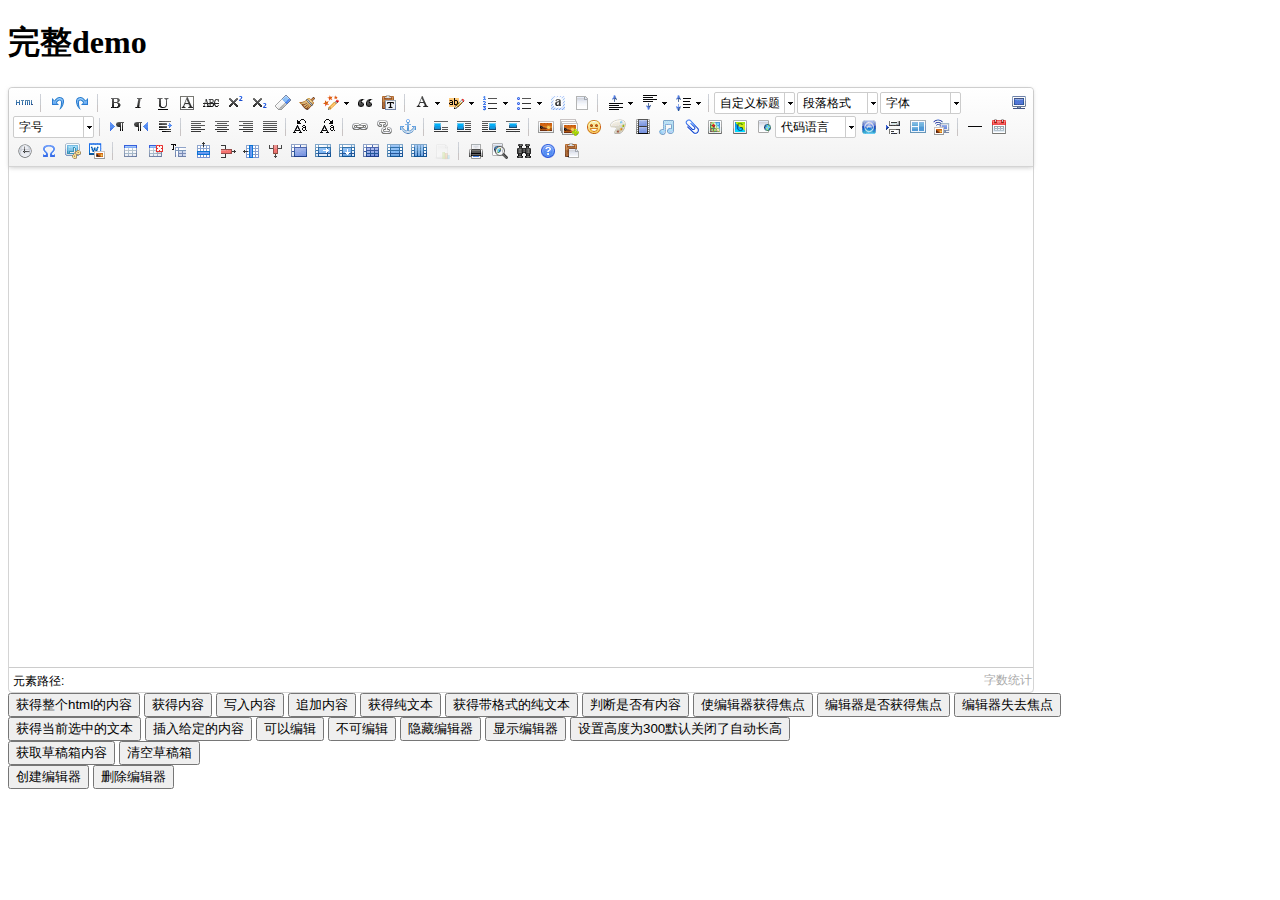
<file: Electric/extra_apps/DjangoUeditor/static/ueditor/index.html>
<!DOCTYPE HTML PUBLIC "-//W3C//DTD HTML 4.01 Transitional//EN"
        "http://www.w3.org/TR/html4/loose.dtd">
<html>
<head>
    <title>完整demo</title>
    <meta http-equiv="Content-Type" content="text/html;charset=utf-8"/>
    <script type="text/javascript" charset="utf-8" src="ueditor.config.js"></script>
    <script type="text/javascript" charset="utf-8" src="ueditor.all.min.js"> </script>
    <!--建议手动加在语言，避免在ie下有时因为加载语言失败导致编辑器加载失败-->
    <!--这里加载的语言文件会覆盖你在配置项目里添加的语言类型，比如你在配置项目里配置的是英文，这里加载的中文，那最后就是中文-->
    <script type="text/javascript" charset="utf-8" src="lang/zh-cn/zh-cn.js"></script>

    <style type="text/css">
        div{
            width:100%;
        }
    </style>
</head>
<body>
<div>
    <h1>完整demo</h1>
    <script id="editor" type="text/plain" style="width:1024px;height:500px;"></script>
</div>
<div id="btns">
    <div>
        <button onclick="getAllHtml()">获得整个html的内容</button>
        <button onclick="getContent()">获得内容</button>
        <button onclick="setContent()">写入内容</button>
        <button onclick="setContent(true)">追加内容</button>
        <button onclick="getContentTxt()">获得纯文本</button>
        <button onclick="getPlainTxt()">获得带格式的纯文本</button>
        <button onclick="hasContent()">判断是否有内容</button>
        <button onclick="setFocus()">使编辑器获得焦点</button>
        <button onmousedown="isFocus(event)">编辑器是否获得焦点</button>
        <button onmousedown="setblur(event)" >编辑器失去焦点</button>

    </div>
    <div>
        <button onclick="getText()">获得当前选中的文本</button>
        <button onclick="insertHtml()">插入给定的内容</button>
        <button id="enable" onclick="setEnabled()">可以编辑</button>
        <button onclick="setDisabled()">不可编辑</button>
        <button onclick=" UE.getEditor('editor').setHide()">隐藏编辑器</button>
        <button onclick=" UE.getEditor('editor').setShow()">显示编辑器</button>
        <button onclick=" UE.getEditor('editor').setHeight(300)">设置高度为300默认关闭了自动长高</button>
    </div>

    <div>
        <button onclick="getLocalData()" >获取草稿箱内容</button>
        <button onclick="clearLocalData()" >清空草稿箱</button>
    </div>

</div>
<div>
    <button onclick="createEditor()">
    创建编辑器</button>
    <button onclick="deleteEditor()">
    删除编辑器</button>
</div>

<script type="text/javascript">

    //实例化编辑器
    //建议使用工厂方法getEditor创建和引用编辑器实例，如果在某个闭包下引用该编辑器，直接调用UE.getEditor('editor')就能拿到相关的实例
    var ue = UE.getEditor('editor');


    function isFocus(e){
        alert(UE.getEditor('editor').isFocus());
        UE.dom.domUtils.preventDefault(e)
    }
    function setblur(e){
        UE.getEditor('editor').blur();
        UE.dom.domUtils.preventDefault(e)
    }
    function insertHtml() {
        var value = prompt('插入html代码', '');
        UE.getEditor('editor').execCommand('insertHtml', value)
    }
    function createEditor() {
        enableBtn();
        UE.getEditor('editor');
    }
    function getAllHtml() {
        alert(UE.getEditor('editor').getAllHtml())
    }
    function getContent() {
        var arr = [];
        arr.push("使用editor.getContent()方法可以获得编辑器的内容");
        arr.push("内容为：");
        arr.push(UE.getEditor('editor').getContent());
        alert(arr.join("\n"));
    }
    function getPlainTxt() {
        var arr = [];
        arr.push("使用editor.getPlainTxt()方法可以获得编辑器的带格式的纯文本内容");
        arr.push("内容为：");
        arr.push(UE.getEditor('editor').getPlainTxt());
        alert(arr.join('\n'))
    }
    function setContent(isAppendTo) {
        var arr = [];
        arr.push("使用editor.setContent('欢迎使用ueditor')方法可以设置编辑器的内容");
        UE.getEditor('editor').setContent('欢迎使用ueditor', isAppendTo);
        alert(arr.join("\n"));
    }
    function setDisabled() {
        UE.getEditor('editor').setDisabled('fullscreen');
        disableBtn("enable");
    }

    function setEnabled() {
        UE.getEditor('editor').setEnabled();
        enableBtn();
    }

    function getText() {
        //当你点击按钮时编辑区域已经失去了焦点，如果直接用getText将不会得到内容，所以要在选回来，然后取得内容
        var range = UE.getEditor('editor').selection.getRange();
        range.select();
        var txt = UE.getEditor('editor').selection.getText();
        alert(txt)
    }

    function getContentTxt() {
        var arr = [];
        arr.push("使用editor.getContentTxt()方法可以获得编辑器的纯文本内容");
        arr.push("编辑器的纯文本内容为：");
        arr.push(UE.getEditor('editor').getContentTxt());
        alert(arr.join("\n"));
    }
    function hasContent() {
        var arr = [];
        arr.push("使用editor.hasContents()方法判断编辑器里是否有内容");
        arr.push("判断结果为：");
        arr.push(UE.getEditor('editor').hasContents());
        alert(arr.join("\n"));
    }
    function setFocus() {
        UE.getEditor('editor').focus();
    }
    function deleteEditor() {
        disableBtn();
        UE.getEditor('editor').destroy();
    }
    function disableBtn(str) {
        var div = document.getElementById('btns');
        var btns = UE.dom.domUtils.getElementsByTagName(div, "button");
        for (var i = 0, btn; btn = btns[i++];) {
            if (btn.id == str) {
                UE.dom.domUtils.removeAttributes(btn, ["disabled"]);
            } else {
                btn.setAttribute("disabled", "true");
            }
        }
    }
    function enableBtn() {
        var div = document.getElementById('btns');
        var btns = UE.dom.domUtils.getElementsByTagName(div, "button");
        for (var i = 0, btn; btn = btns[i++];) {
            UE.dom.domUtils.removeAttributes(btn, ["disabled"]);
        }
    }

    function getLocalData () {
        alert(UE.getEditor('editor').execCommand( "getlocaldata" ));
    }

    function clearLocalData () {
        UE.getEditor('editor').execCommand( "clearlocaldata" );
        alert("已清空草稿箱")
    }
</script>
</body>
</html>
</file>
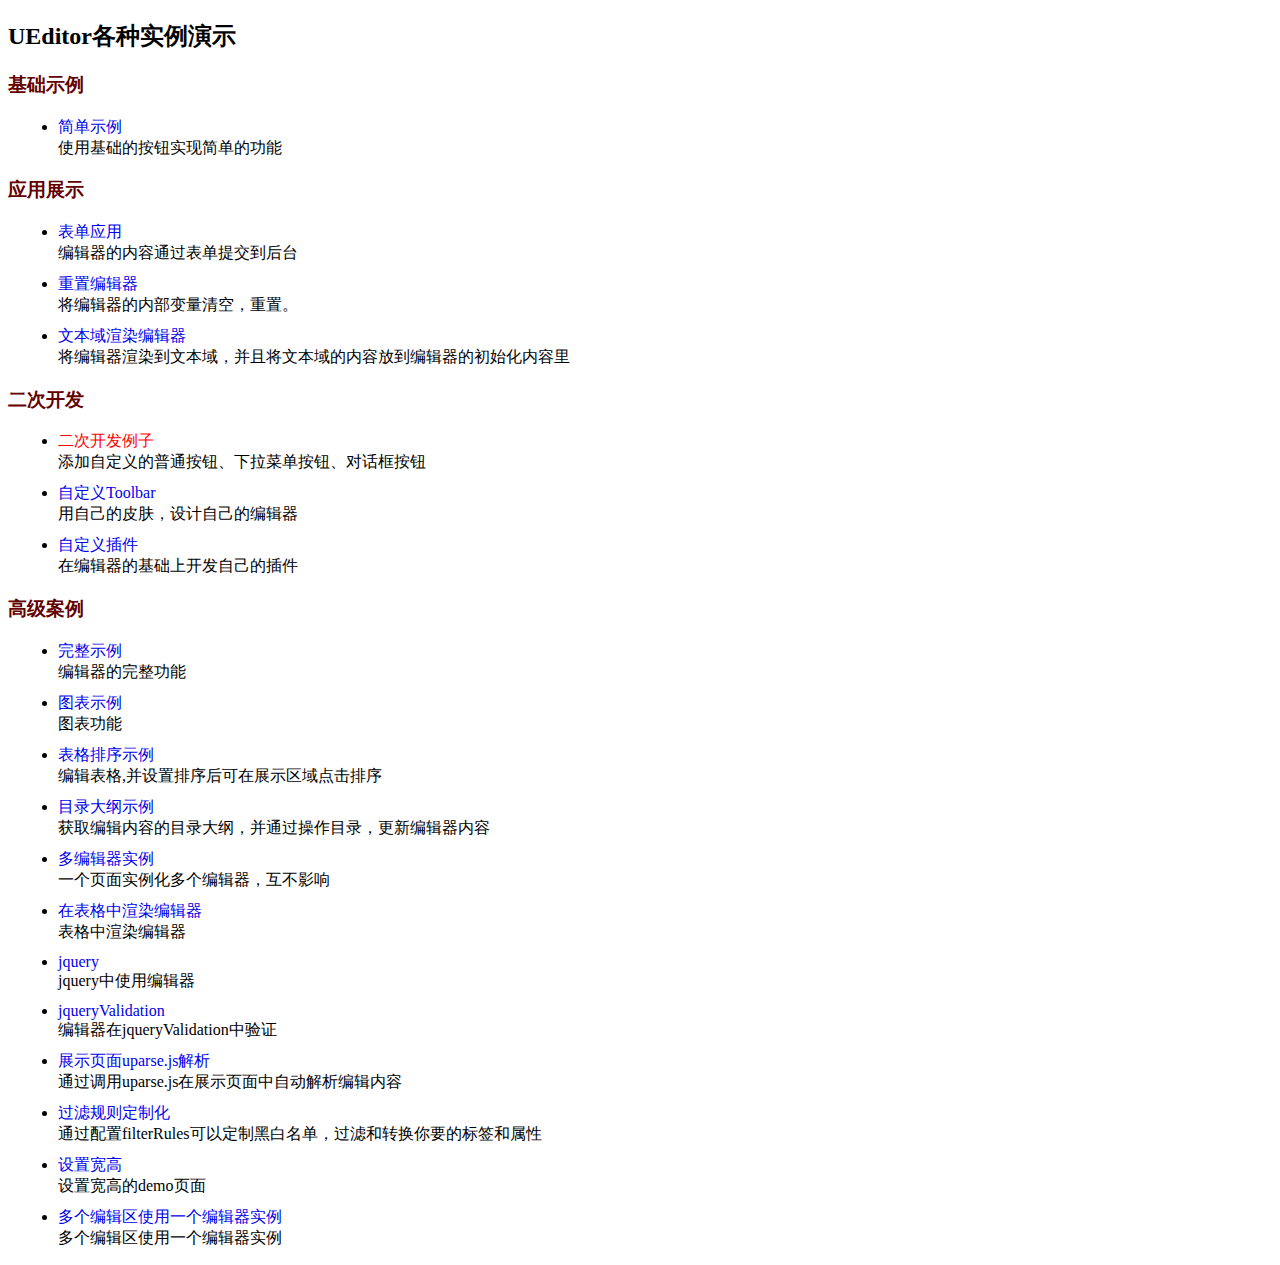
<file: Electric/extra_apps/DjangoUeditor/static/ueditor/_examples/index.html>
<!DOCTYPE HTML>
<html>
<head>
    <meta http-equiv="Content-Type" content="text/html; charset=utf-8" />
    <title></title>
    <style type="text/css">
        h3{
            color:#630000;
        }
        ul li{
            margin: 10px;
        }
        a:link,a:active,a:visited{
            color: #0000EE;
        }
        a{
            text-decoration: none;
        }
    </style>
</head>
<body>
<h2>UEditor各种实例演示</h2>
<h3>基础示例</h3>
<ul>
    <li>
        <a href="simpleDemo.html" target="_self">简单示例</a><br/>
        使用基础的按钮实现简单的功能
    </li>
</ul>
<h3>应用展示</h3>
<ul>
    <li>
        <a href="submitFormDemo.html" target="_self">表单应用</a><br/>
        编辑器的内容通过表单提交到后台
    </li>
    <li>
        <a href="resetDemo.html" target="_self">重置编辑器</a><br/>
        将编辑器的内部变量清空，重置。
    </li>
    <li>
        <a href="textareaDemo.html" target="_self">文本域渲染编辑器</a><br/>
        将编辑器渲染到文本域，并且将文本域的内容放到编辑器的初始化内容里
    </li>
</ul>
<h3>二次开发</h3>
<ul>
    <li>
        <a style="color:red;" href="customizeToolbarUIDemo.html" target="_self">二次开发例子</a><br/>
        添加自定义的普通按钮、下拉菜单按钮、对话框按钮
    </li>
    <li>
        <a href="customToolbarDemo.html" target="_self">自定义Toolbar</a><br/>
        用自己的皮肤，设计自己的编辑器
    </li>
    <li>
        <a href="customPluginDemo.html" target="_self">自定义插件</a><br/>
        在编辑器的基础上开发自己的插件
    </li>
</ul>
<h3>高级案例</h3>
<ul>
    <li>
        <a href="completeDemo.html" target="_self">完整示例</a><br/>
        编辑器的完整功能
    </li>
    <li>
        <a href="charts.html" target="_self"  >图表示例</a><br/>
        图表功能
    </li>
    <li>
        <a href="sortableDemo.html" target="_self" >表格排序示例</a><br/>
        编辑表格,并设置排序后可在展示区域点击排序
    </li>
    <li>
        <a href="sectionDemo.html" target="_self" >目录大纲示例</a><br/>
        获取编辑内容的目录大纲，并通过操作目录，更新编辑器内容
    </li>
    <li>
        <a href="multiDemo.html" target="_self">多编辑器实例</a><br/>
        一个页面实例化多个编辑器，互不影响
    </li>
    <li>
        <a href="renderInTable.html" target="_self">在表格中渲染编辑器</a><br/>
        表格中渲染编辑器
    </li>
    <li>
        <a href="jqueryCompleteDemo.html" target="_self">jquery</a><br/>
        jquery中使用编辑器
    </li>
    <li>
        <a href="jqueryValidation.html" target="_self">jqueryValidation</a><br/>
        编辑器在jqueryValidation中验证
    </li>
    <li>
        <a href="uparsedemo.html" target="_self">展示页面uparse.js解析</a><br/>
        通过调用uparse.js在展示页面中自动解析编辑内容
    </li>
    <li>
        <a href="filterRuleDemo.html" target="_self">过滤规则定制化</a><br/>
        通过配置filterRules可以定制黑白名单，过滤和转换你要的标签和属性
    </li>
    <li>
        <a href="setWidthHeightDemo.html" target="_self">设置宽高</a><br/>
        设置宽高的demo页面
    </li>
    <li>
        <a href="multiEditorWithOneInstance.html" target="_self">多个编辑区使用一个编辑器实例</a><br/>
        多个编辑区使用一个编辑器实例
    </li>
</ul>
<script type="text/javascript">
    var href = location.href;
    if(href.indexOf("http") != 0 ){
        alert("您当前尚未将UEditor部署到服务器环境，部分浏览器下所有弹出框功能的使用会受到限制！");
    }
</script>
</body>
</html>
</file>
